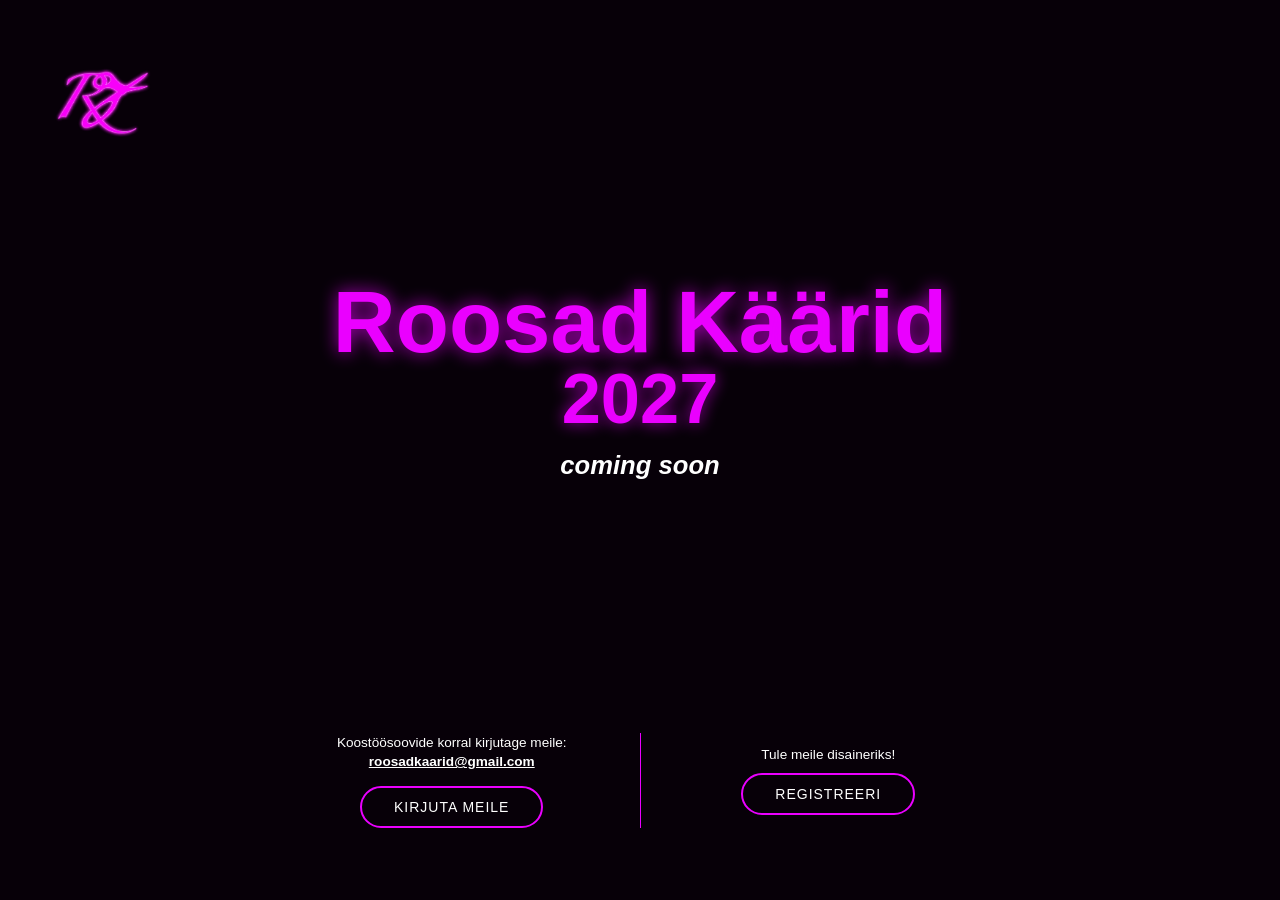
<file: index.html>
<!DOCTYPE html>
<html lang="et">
<head>
  <meta charset="UTF-8">
  <meta name="viewport" content="width=device-width, initial-scale=1.0">
  <title>Roosad Käärid 2027</title>
  <meta name="keywords" content="Fashion, Roosa, moekonkurss, Käärid, Eesti, Mood, Show, Disainer, Trend, Kool, Rocca al Mare, Fotograafia, Models, Modellid, Collections, Kollektsioonid, Noored">
  <meta name="description" content="Roosad Käärid 2027 coming soon. Koostöösoovide korral kirjuta meile.">
  <link rel="icon" href="veits pixeldatud.jpg">
  <link href="./Roosad käärid 2025_files/css" rel="stylesheet">
  <style>
    :root {
      --pink: #ea00ff;
      --black: #000000;
      --white: #ffffff;
    }

    * {
      box-sizing: border-box;
    }

    html,
    body {
      min-height: 100%;
    }

    body {
      margin: 0;
      min-height: 100vh;
      background: var(--black);
      color: var(--pink);
      font-family: "Open Sans", Arial, sans-serif;
      overflow-x: hidden;
    }

    .video-background {
      position: fixed;
      inset: 0;
      width: 100%;
      height: 100%;
      object-fit: cover;
      z-index: 0;
      pointer-events: none;
    }

    body::before {
      content: "";
      position: fixed;
      inset: 0;
      z-index: 1;
      background: rgba(12, 0, 14, 0.62);
      pointer-events: none;
    }

    .brand-logo {
      position: fixed;
      z-index: 2;
      top: clamp(20px, 4vw, 44px);
      left: clamp(18px, 4vw, 46px);
      width: clamp(70px, 9vw, 120px);
      aspect-ratio: 1;
      background: transparent url("roosad-logo-transparent.png") center / contain no-repeat;
      pointer-events: none;
    }

    .glitch-intro {
      position: fixed;
      inset: 0;
      z-index: 10;
      display: grid;
      place-items: center;
      padding: 16px;
      background: rgba(0, 0, 0, 0.94);
      pointer-events: none;
      animation: glitch-intro-exit 450ms ease-out forwards;
    }

    .glitch-intro span {
      font-family: "Raleway", Arial, sans-serif;
      font-size: 160px;
      font-weight: 900;
      line-height: 1;
      letter-spacing: 0;
      color: var(--pink);
      text-shadow: -5px 0 #ffffff, 5px 0 #00e5cc;
      animation: glitch-intro-shift 450ms steps(1, end) forwards;
    }

    @keyframes glitch-intro-shift {
      0%, 45% { transform: translateX(-4px) skewX(-5deg); }
      20%, 65% { transform: translateX(4px) skewX(5deg); }
      85%, 100% { transform: none; }
    }

    @keyframes glitch-intro-exit {
      0%, 75% { opacity: 1; visibility: visible; }
      100% { opacity: 0; visibility: hidden; }
    }

    @media (max-width: 1000px) {
      .glitch-intro span { font-size: 100px; }
    }

    @media (max-width: 640px) {
      .glitch-intro span { font-size: 64px; }
    }

    @media (max-width: 320px) {
      .glitch-intro span { font-size: 48px; }
    }

    @media (prefers-reduced-motion: reduce) {
      .glitch-intro { display: none; }
    }

    .page {
      position: relative;
      z-index: 2;
      display: grid;
      width: 100%;
      min-height: 100vh;
      padding: clamp(32px, 7vw, 72px);
      grid-template-rows: 1fr auto;
      align-items: center;
      overflow-x: hidden;
      text-align: center;
    }

    .coming-soon {
      margin: 0 auto;
      max-width: 1060px;
      font-family: "Raleway", sans-serif;
      font-weight: 600;
      line-height: 0.98;
      letter-spacing: 0;
    }

    .coming-soon span {
      display: block;
    }

    .coming-soon .glitch-char {
      position: relative;
      display: inline-block;
      white-space: pre;
    }

    .glitch-char.is-scrambling {
      color: transparent;
      text-shadow: none;
    }

    .glitch-char.is-scrambling::after {
      content: attr(data-glyph);
      position: absolute;
      inset: 0;
      color: var(--pink);
      text-align: center;
      text-shadow: -2px 0 #ffffff, 2px 0 #00e5cc;
    }

    .soon .glitch-char.is-scrambling::after {
      color: var(--white);
    }

    .event-name {
      color: var(--pink);
      font-size: clamp(3.2rem, 6.8vw, 6.6rem);
      text-shadow: 0 0 18px rgba(234, 0, 255, 0.72);
    }

    .event-year {
      color: var(--pink);
      font-size: clamp(2.7rem, 5.5vw, 5.4rem);
      text-shadow: 0 0 16px rgba(234, 0, 255, 0.64);
    }

    .soon {
      margin-top: clamp(10px, 2vw, 20px);
      color: var(--white);
      font-family: "Open Sans", Arial, sans-serif;
      font-size: clamp(1rem, 2vw, 1.85rem);
      font-style: italic;
      font-weight: 700;
      text-shadow: none;
    }

    .contact-sections {
      display: grid;
      grid-template-columns: minmax(0, 1fr) 1px minmax(0, 1fr);
      width: min(100%, 720px);
      margin: clamp(22px, 6vh, 48px) auto 0;
      align-items: stretch;
      gap: 16px;
    }

    .contact-divider {
      background: var(--pink);
    }

    .contact {
      display: flex;
      min-width: 0;
      flex-direction: column;
      align-items: center;
      justify-content: space-between;
      gap: 14px;
      color: var(--white);
      font-size: 0.85rem;
      line-height: 1.45;
    }

    .contact.designer-registration {
      justify-content: center;
      gap: 8px;
    }

    .contact p {
      max-width: 100%;
      margin: 0;
      text-align: center;
      overflow-wrap: anywhere;
    }

    .contact a {
      color: inherit;
    }

    .contact .email-link {
      display: inline-block;
      max-width: 100%;
      color: var(--white);
      font-weight: 600;
      overflow-wrap: anywhere;
      word-break: break-word;
    }

    .email-button {
      display: inline-flex;
      align-items: center;
      justify-content: center;
      min-height: 42px;
      padding: 12px 32px;
      border: 2px solid var(--pink);
      border-radius: 50px;
      background: transparent;
      color: var(--white);
      font-family: "Raleway", sans-serif;
      font-size: 14px;
      font-weight: 500;
      letter-spacing: 1px;
      line-height: 1;
      text-decoration: none;
      text-transform: uppercase;
      transition: all 0.5s;
    }

    .email-button:hover,
    .email-button:focus {
      background: var(--pink);
      color: var(--white);
      box-shadow: 0 0 22px rgba(234, 0, 255, 0.48);
      outline: none;
    }

    @media (max-width: 640px) {
      .page {
        padding: 118px 22px 34px;
      }

      .brand-logo {
        width: 62px;
      }

      .coming-soon {
        max-width: 300px;
        line-height: 1.02;
      }

      .event-name {
        font-size: clamp(2rem, 9.2vw, 2.45rem);
      }

      .event-year {
        font-size: clamp(1.8rem, 8vw, 2.1rem);
      }

      .soon {
        font-size: clamp(0.95rem, 4vw, 1.05rem);
      }

      .contact {
        gap: 16px;
        font-size: 0.75rem;
      }

      .contact-sections {
        gap: 8px;
      }

      .email-button {
        width: auto;
        max-width: 100%;
        padding: 12px 14px;
        font-size: 12px;
      }
    }
  </style>
</head>
<body>
  <div class="glitch-intro" aria-hidden="true"><span>GLITCH</span></div>
  <video class="video-background" autoplay muted loop playsinline aria-hidden="true">
    <source src="tasustavideo.mp4" type="video/mp4">
  </video>

  <div class="brand-logo" aria-hidden="true"></div>

  <main class="page">
    <h1 class="coming-soon">
      <span class="event-name">Roosad Käärid</span>
      <span class="event-year">2027</span>
      <span class="soon">coming soon</span>
    </h1>

    <div class="contact-sections">
      <section class="contact" aria-label="Koostöö kontakt">
        <p>Koostöösoovide korral kirjutage meile:<br><a class="email-link" href="mailto:roosadkaarid@gmail.com">roosadkaarid@gmail.com</a></p>
        <a class="email-button" href="mailto:roosadkaarid@gmail.com">Kirjuta meile</a>
      </section>
      <div class="contact-divider" aria-hidden="true"></div>
      <section class="contact designer-registration" aria-label="Disaineriks registreerimine">
        <p>Tule meile disaineriks!</p>
        <a class="email-button" href="https://forms.gle/7vBNgaJhNKVxMTiz8" target="_blank" rel="noopener noreferrer">Registreeri</a>
      </section>
    </div>
  </main>
  <script>
    const backgroundVideo = document.querySelector(".video-background");

    function loopBeforeCredits() {
      if (
        !backgroundVideo.paused &&
        !backgroundVideo.seeking &&
        Number.isFinite(backgroundVideo.duration) &&
        backgroundVideo.duration > 2 &&
        backgroundVideo.currentTime >= backgroundVideo.duration - 2
      ) {
        backgroundVideo.currentTime = 0;
      }

      requestAnimationFrame(loopBeforeCredits);
    }

    requestAnimationFrame(loopBeforeCredits);
  </script>
  <script>
    const heading = document.querySelector(".coming-soon");
    const reducedMotion = matchMedia("(prefers-reduced-motion: reduce)");
    const glyphs = "ABCDEFGHIJKLMNOPQRSTUVWXYZ0123456789#$%&*+/<>";
    const rows = Array.from(heading.children);
    let glitchTimer;
    let glitchInterval;

    heading.setAttribute("aria-label", rows.map(row => row.textContent).join(" "));

    rows.forEach(row => {
      row.setAttribute("aria-hidden", "true");
      const characters = Array.from(row.textContent, character => {
        const span = document.createElement("span");
        span.className = "glitch-char";
        span.textContent = character;
        return span;
      });
      row.replaceChildren(...characters);
    });

    function resetGlitch() {
      clearTimeout(glitchTimer);
      clearInterval(glitchInterval);
      heading.querySelectorAll(".is-scrambling").forEach(character => {
        character.classList.remove("is-scrambling");
        delete character.dataset.glyph;
      });
    }

    function scheduleGlitch() {
      resetGlitch();
      if (reducedMotion.matches || document.hidden) return;

      glitchTimer = setTimeout(() => {
        const characters = rows.flatMap(row => Array.from(row.children));
        const started = performance.now();

        function scramble() {
          const progress = (performance.now() - started) / 850;
          characters.forEach((character, index) => {
            const scrambled = character.textContent.trim() !== "" &&
              progress < 0.3 + (index / characters.length) * 0.7;
            character.classList.toggle("is-scrambling", scrambled);
            if (scrambled) {
              character.dataset.glyph = glyphs[Math.floor(Math.random() * glyphs.length)];
            }
          });
          if (progress >= 1) scheduleGlitch();
        }

        glitchInterval = setInterval(scramble, 65);
        scramble();
      }, 2000 + Math.random() * 3000);
    }

    reducedMotion.addEventListener("change", scheduleGlitch);
    document.addEventListener("visibilitychange", scheduleGlitch);
    scheduleGlitch();
  </script>
</body>
</html>
</file>
